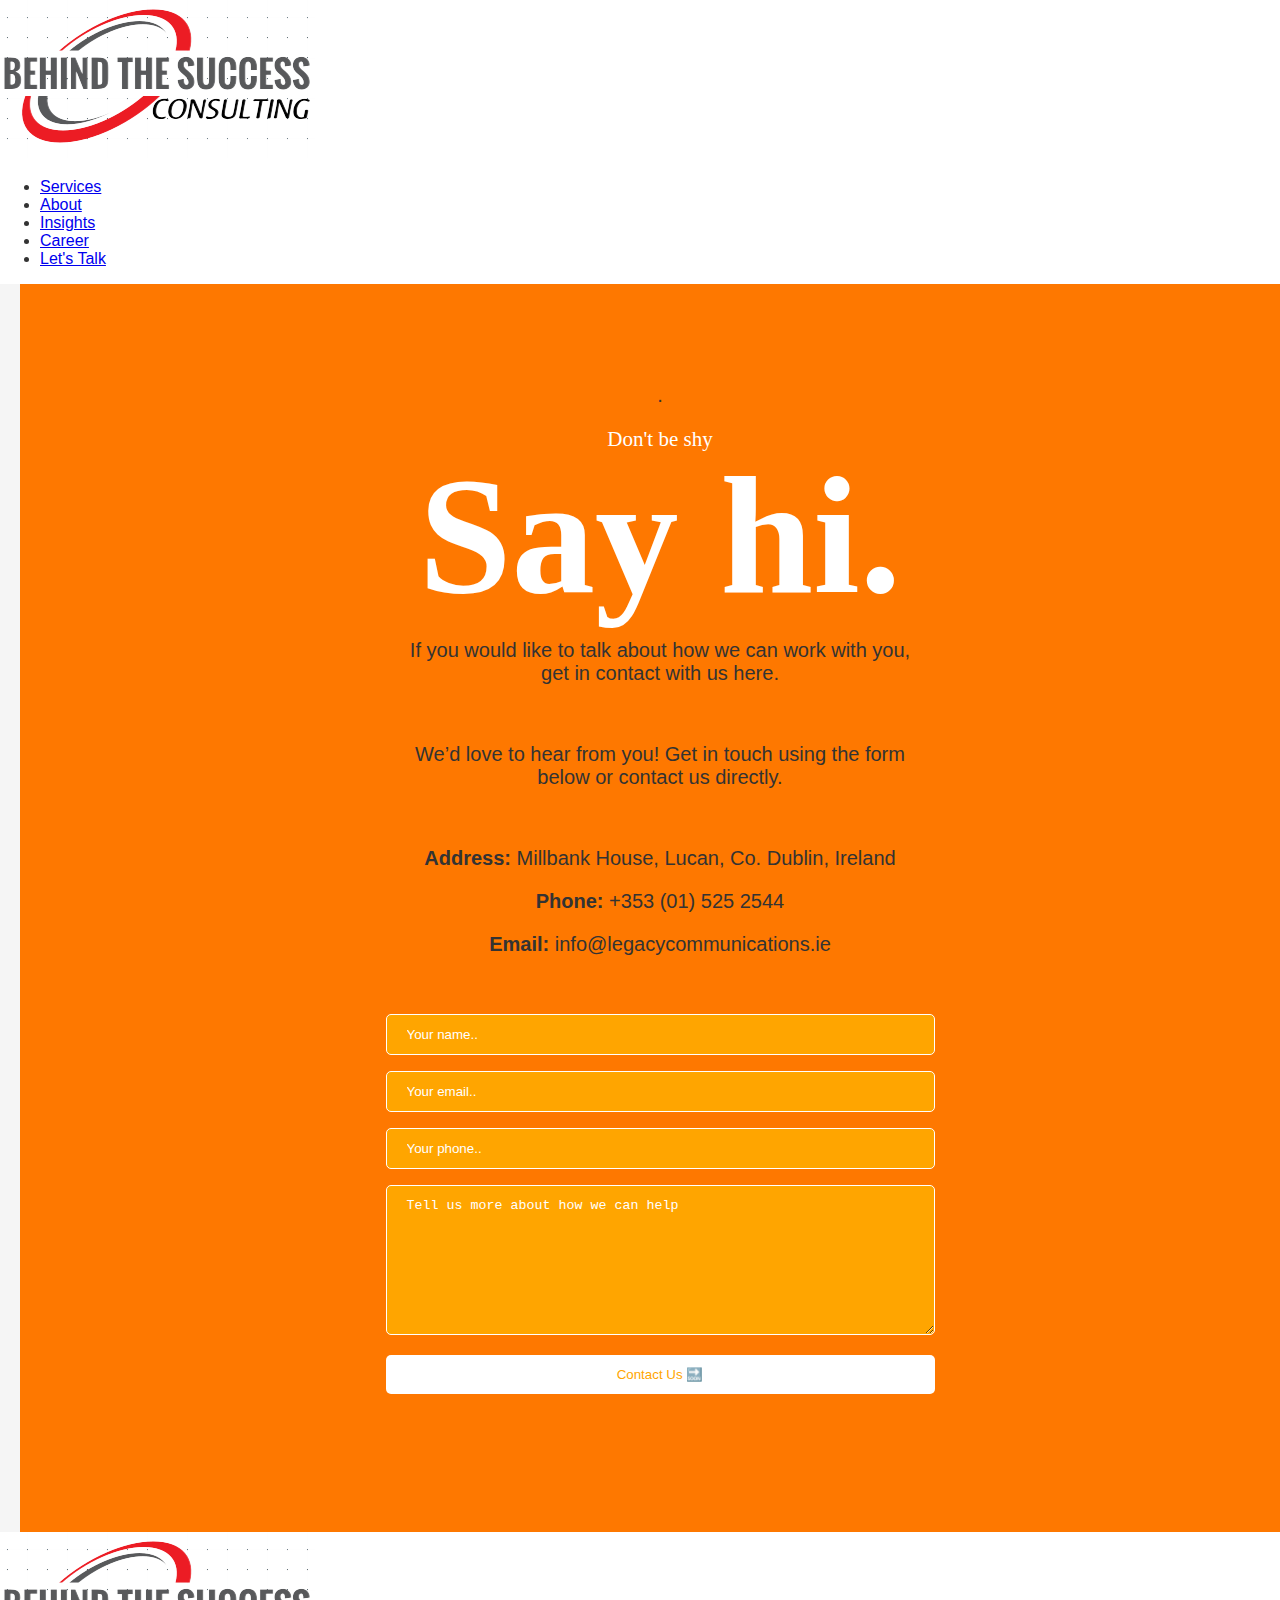
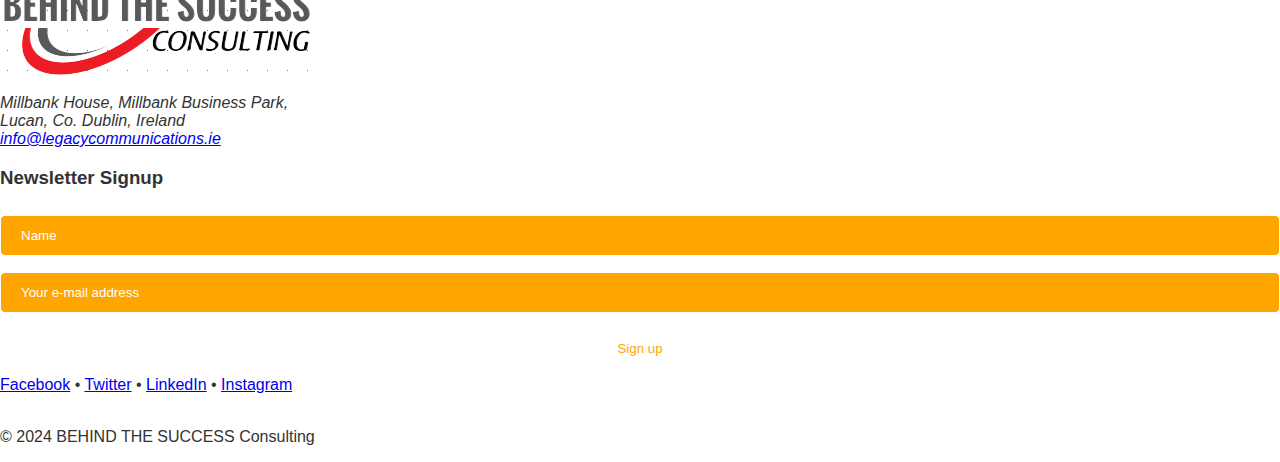
<file: contact.html>
<!DOCTYPE html>
<html lang="en">
<head>
    <meta charset="UTF-8">
    <meta name="viewport" content="width=device-width, initial-scale=1.0">
    <title>Contact Us</title>
    <link rel="stylesheet" href="./CSS/contact.css">
</head>
<body>

<!-- Header Section -->
<header class="header">
    <div class="container-header">
      <!-- Logo -->
      <div class="logo">
        <a href="index.html">
          <img src="./Assets/Logo.png" alt="Logo">
        </a>
      </div>
      <!-- Hamburger Menu -->
      <div class="menu-toggle" id="mobile-menu">
        <span class="bar"></span>
        <span class="bar"></span>
        <span class="bar"></span>
      </div>
      <!-- Navigation Menu -->
      <nav class="menu">
        <ul id="nav-list">
          <li><a href="services.html">Services</a></li>
          <li><a href="about.html">About</a></li>
          <li><a href="insights.html">Insights</a></li>
          <li><a href="career.html">Career</a></li>
          <li><a href="contact.html" class="button">Let's Talk</a></li>
        </ul>
      </nav>
    </div>
  </header>

<div class="contact_form_main" id="say_hi">
    <div class="container">
        <p>.</p>
        <div class="contact_form_main_heading">Don't be shy</div>
    </div>
    <div class="contact_form_sub_heading">Say hi.</div>
    <div class="container">
        <p>If you would like to talk about how we can work with you, get in contact with us here.</p>
        <br>
        <p>We’d love to hear from you! Get in touch using the form below or contact us directly.</p>
        <br>
        <div class="contact-info">
            <p><strong>Address:</strong> Millbank House, Lucan, Co. Dublin, Ireland</p>
            <p><strong>Phone:</strong> +353 (01) 525 2544</p>
            <p><strong>Email:</strong> info@legacycommunications.ie</p>
        </div>

        <div class="container-form">
            <form>
                <input type="text" id="name" name="name" placeholder="Your name..">
                <input type="email" id="email" name="email" placeholder="Your email..">
                <input type="text" id="phone" name="phone" placeholder="Your phone..">
                <textarea id="message" name="message" placeholder="Tell us more about how we can help" style="height:150px"></textarea>
                <button type="submit">Contact Us 🔜</button>
            </form>
        </div>
    </div>
</div>

  <!-- footer Section -->
  <footer class="footer">
    <div class="container-footer">
        <!-- Left Section -->
        <div class="footer-left">
            <a href="index.html">
                <img src="./Assets/Logo.png" alt="Logo" class="footer-logo">
              </a>
            <address>
                Millbank House, Millbank Business Park,<br>
                Lucan, Co. Dublin, Ireland<br>
                <a href="mailto:info@legacycommunications.ie">info@legacycommunications.ie</a>
            </address>
        </div>
        <!-- Right Section -->
        <div class="footer-right">
            <h3>Newsletter Signup</h3>
            <form action="#" method="post" class="newsletter-form">
                <input type="text" name="name" placeholder="Name" required>
                <input type="email" name="email" placeholder="Your e-mail address" required>
                <button type="submit">Sign up</button>
            </form>
            <div class="social-links">
                <a href="#">Facebook</a> • <a href="#">Twitter</a> • <a href="#">LinkedIn</a> • <a href="#">Instagram</a>
            </div>
            <br>
            <p>© 2024 BEHIND THE SUCCESS Consulting</p>
        </div>
    </div>
</footer>

<script src="./script.js"></script>
</body>
</html>
</file>
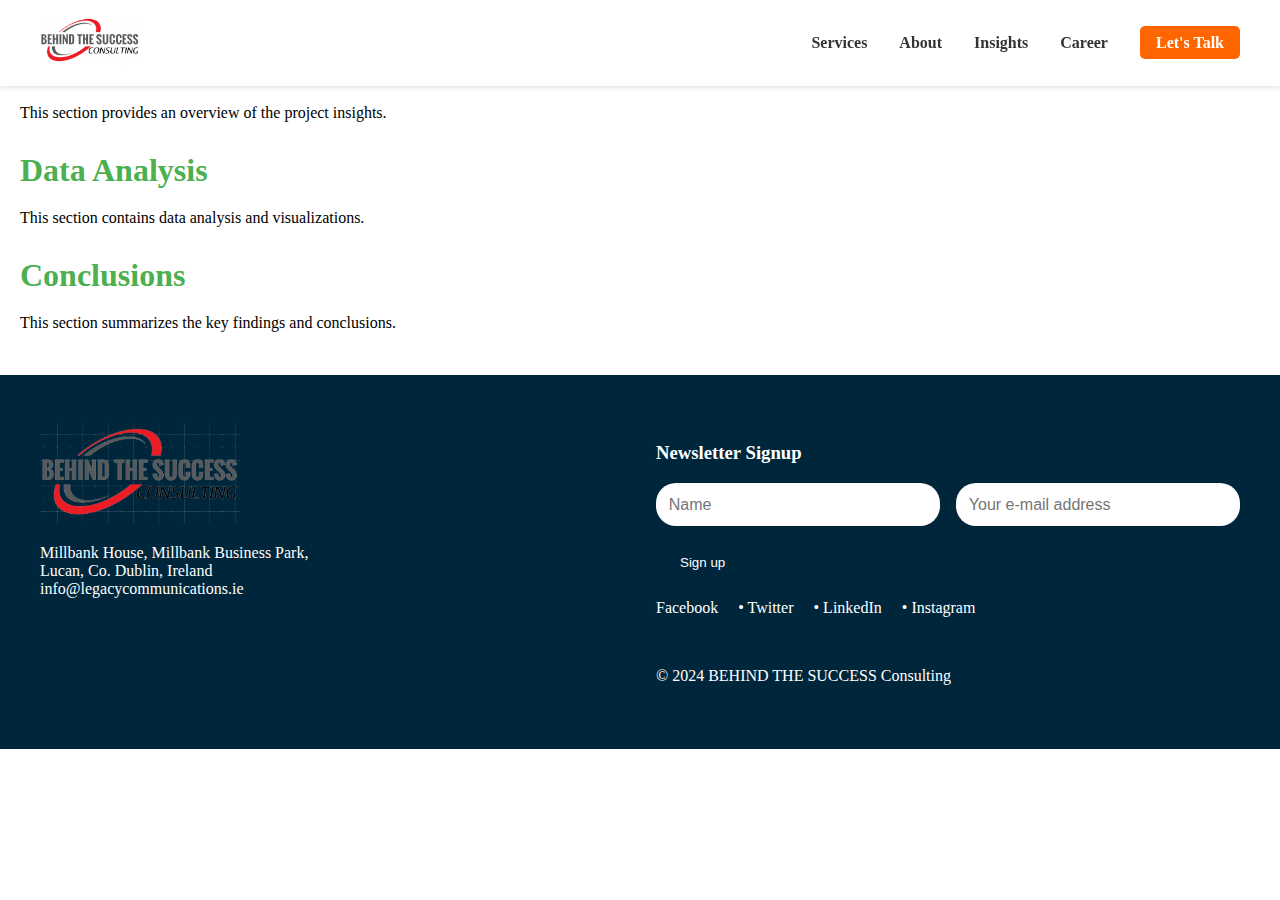
<file: insights.html>
<!DOCTYPE html>
<html lang="en">
<head>
  <meta charset="UTF-8">
  <meta name="viewport" content="width=device-width, initial-scale=1.0">
  <title>Project Insights</title>
  <link rel="stylesheet" href="./CSS/insights.css">
</head>
<body>

  <!-- Header Section -->
  <header class="header">
    <div class="container-header">
      <!-- Logo -->
      <div class="logo">
        <a href="index.html">
          <img src="./Assets/Logo.png" alt="Logo">
        </a>
      </div>
      <!-- Hamburger Menu -->
      <div class="menu-toggle" id="mobile-menu">
        <span class="bar"></span>
        <span class="bar"></span>
        <span class="bar"></span>
      </div>
      <!-- Navigation Menu -->
      <nav class="menu">
        <ul id="nav-list">
          <li><a href="services.html">Services</a></li>
          <li><a href="about.html">About</a></li>
          <li><a href="insights.html">Insights</a></li>
          <li><a href="career.html">Career</a></li>
          <li><a href="contact.html" class="button">Let's Talk</a></li>
        </ul>
      </nav>
    </div>
  </header>
  <main>
    <section id="overview">
      <h2>Overview</h2>
      <p>This section provides an overview of the project insights.</p>
    </section>
    <section id="data-analysis">
      <h2>Data Analysis</h2>
      <p>This section contains data analysis and visualizations.</p>
    </section>
    <section id="conclusions">
      <h2>Conclusions</h2>
      <p>This section summarizes the key findings and conclusions.</p>
    </section>
  </main>
  
    <!-- footer Section -->
    <footer class="footer">
      <div class="container-footer">
          <!-- Left Section -->
          <div class="footer-left">
              <a href="index.html">
                  <img src="./Assets/Logo.png" alt="Logo" class="footer-logo">
                </a>
              <address>
                  Millbank House, Millbank Business Park,<br>
                  Lucan, Co. Dublin, Ireland<br>
                  <a href="mailto:info@legacycommunications.ie">info@legacycommunications.ie</a>
              </address>
          </div>
          <!-- Right Section -->
          <div class="footer-right">
              <h3>Newsletter Signup</h3>
              <form action="#" method="post" class="newsletter-form">
                  <input type="text" name="name" placeholder="Name" required>
                  <input type="email" name="email" placeholder="Your e-mail address" required>
                  <button type="submit">Sign up</button>
              </form>
              <div class="social-links">
                  <a href="#">Facebook</a> • <a href="#">Twitter</a> • <a href="#">LinkedIn</a> • <a href="#">Instagram</a>
              </div>
              <br>
              <p>© 2024 BEHIND THE SUCCESS Consulting</p>
          </div>
      </div>
  </footer>

  <script src="script.js"></script>
  
</body>
</html>
</file>
<file: CSS/contact.css>
/* General Styling */
body {
  font-family: Arial, sans-serif;
  margin: 0;
  padding: 0;
  color: #333;
  overflow-x: hidden;
}

.contact_form_main {
  background: #FE7800;
  display: inline-block;
  vertical-align: top;
  width: 100%;
  padding: 80px 20px 80px 0;
  overflow: hidden;
  border-left: 20px solid #f5f5f5;
}

.contact_form_main .container {
  max-width: 610px;
  margin: auto;
  text-align: center;
}

.contact_form_main .contact_form {
  max-width: 90%;
  margin: 0 auto;
}

.contact_form_main_heading {
  font-family: "Clarendon W03 Light";
  font-size: 21px;
  color: #fff;
}

.contact_form_sub_heading {
  font-family: 'DM Sans';
  font-size: 167px;
  color: #fff;
  font-weight: 700;
  line-height: 1;
  text-align: center;
}
.container p{
  font-size: 20px;
  text-align: center;
  padding-left: 50px;
  padding-right: 50px;
}

.container-form {
  width: 90%;
  max-width: 4800px;
  margin: 50px auto;
}

input[type="text"],
input[type="email"],
textarea {
  width: 100%;
  padding: 12px 20px;
  margin: 8px 0;
  display: inline-block;
  border: 1px solid white;
  box-sizing: border-box;
  border-radius: 5px;
  background-color: orange;
  color: white;
}

input[type="text"]::placeholder,
input[type="email"]::placeholder,
textarea::placeholder {
  color: white;
}

button {
  background-color: white;
  color: orange;
  padding: 12px 20px;
  margin: 8px 0;
  border: none;
  cursor: pointer;
  width: 100%;
  border-radius: 5px;
}

button:hover {
  opacity: 0.9;
}

/* Contact Info Section */
.contact-info-section {
  display: flex;
  justify-content: center;
  gap: 20px;
  flex-wrap: wrap;
  padding: 20px;
  background-color: #f9f9f9;
}

.contact-info-box {
  flex: 1 1 300px;
  max-width: 300px;
  padding: 20px;
  background-color: white;
  border-radius: 10px;
  box-shadow: 0 4px 8px rgba(0, 0, 0, 0.1);
  text-align: center;
  transition: transform 0.3s ease, box-shadow 0.3s ease;
}

.contact-info-box .icon {
  font-size: 30px;
  color: #007bff;
  margin-bottom: 10px;
}

.contact-info-box h3 {
  font-size: 20px;
  margin-bottom: 10px;
  color: #333;
}

.contact-info-box p {
  font-size: 16px;
  color: #666;
}

.contact-info-box:hover {
  transform: translateY(-5px);
  box-shadow: 0 8px 16px rgba(0, 0, 0, 0.2);
}
.contact-info-box:hover .icon {
  color: #0056b3;
}

/* Responsive Design */
@media (max-width: 768px) {
  .contact_form_sub_heading {
      font-size: 100px;
  }

  .container-form {
      max-width: 90%;
  }
}
</file>
<file: CSS/insights.css>
body{
  margin: 0;
}

/* Header Styling */
.header {
  background-color: #fff;
  box-shadow: 0 2px 5px rgba(0, 0, 0, 0.1);
  position: fixed;
  top: 0;
  left: 0;
  right: 0;
  z-index: 100;
}
.container-header {
  display: flex;
  justify-content: space-between;
  align-items: center;
  padding: 1rem 2rem;
  max-width: 1200px;
  margin: 0 auto;
}
.logo img {
  height: 50px;
  width: auto;
}
/* Menu Styling */
.menu ul {
  list-style: none;
  display: flex;
  gap: 2rem;
}
.menu ul li a {
  text-decoration: none;
  color: #333;
  font-weight: 600;
  transition: color 0.3s ease;
}
.menu ul li a:hover {
  color: #ff6600;
}
.button {
  background-color: #ff6600;
  color: #fff !important;
  padding: 0.5rem 1rem;
  border-radius: 5px;
}
.button:hover {
  background-color: #e65c00;
}
/* Hamburger Menu */
.menu-toggle {
  display: none;
  flex-direction: column;
  cursor: pointer;
  position: absolute;
  right: 3rem;
}
.menu-toggle .bar {
  background-color: #333;
  height: 3px;
  width: 25px;
  margin: 3px 0;
  transition: 0.3s;
}
/* Responsive Menu */
@media (max-width: 768px) {
  .menu-toggle {
    display: flex; /* Show Hamburger Menu */
  }
  .menu ul {
    display: none;
    flex-direction: column;
    position: absolute;
    top: 100%;
    left: 0;
    background-color: #fff;
    width: 100%;
    padding: 1rem 0;
    box-shadow: 0 4px 6px rgba(0, 0, 0, 0.1);
    text-align: center;
  }
  .menu ul.active {
    display: flex; /* Show menu when active */
  }
  .menu ul li {
    margin: 10px 0;
  }
}


/* Main Section Styles */
main {
  padding: 20px;
}

section {
  margin-bottom: 20px;
}

section h2 {
  color: #4CAF50;
  font-size: 2rem;
  margin-bottom: 10px;
}

section p {
  font-size: 1rem;
  line-height: 1.6;
}

/* Footer Style */
.footer {
  background-color: #00263b;
  color: white;
  padding: 3rem 1rem;
}
.container-footer {
  max-width: 1200px;
  margin: 0 auto;
  display: flex;
  flex-wrap: wrap;
  gap: 2rem;
}
.footer-left,
.footer-right {
  flex: 1 1 300px;
}
.footer-logo {
  max-width: 200px;
  height: auto;
}
.footer-left address {
  margin: 1rem 0;
  font-style: normal;
}
.footer-left address a {
  color: var(--primary-color);
  text-decoration: none;
  transition: color 0.3s ease;
}
.newsletter-form {
  display: flex;
  flex-wrap: wrap;
  gap: 1rem;
  margin: 1rem 0;
}
.newsletter-form input {
  flex: 1 1 200px;
  padding: 0.8rem;
  border: none;
  border-radius: 20px;
  font-size: 1rem;
}
.newsletter-form button {
  background-color: var(--primary-color);
  color: var(--white);
  padding: 0.8rem 1.5rem;
  border: none;
  border-radius: 20px;
  cursor: pointer;
  transition: background-color 0.3s ease;
}
.newsletter-form button:hover {
  background-color: #e65c00;
}
.social-links {
  margin: 1rem 0;
}
.social-links a {
  color: var(--white);
  text-decoration: none;
  margin-right: 1rem;
  transition: color 0.3s ease;
}
.social-links a:hover {
  color: var(--primary-color);
}
/* Media Queries */
@media screen and (max-width: 768px) {
  .menu ul {
    gap: 1rem;
  }
  .static-text {
    font-size: clamp(1.5rem, 4vw, 2rem);
  }
  .dynamic-text {
    font-size: clamp(1.2rem, 3vw, 1.8rem);
  }
  .container-footer {
    flex-direction: column;
  }
  .footer-left,
  .footer-right {
    width: 100%;
  }
}
@media screen and (max-width: 576px) {
  .menu ul {
    display: none;
  }
  .newsletter-form {
    flex-direction: column;
  }
  .newsletter-form input,
  .newsletter-form button {
    width: 100%;
  }
}
</file>
